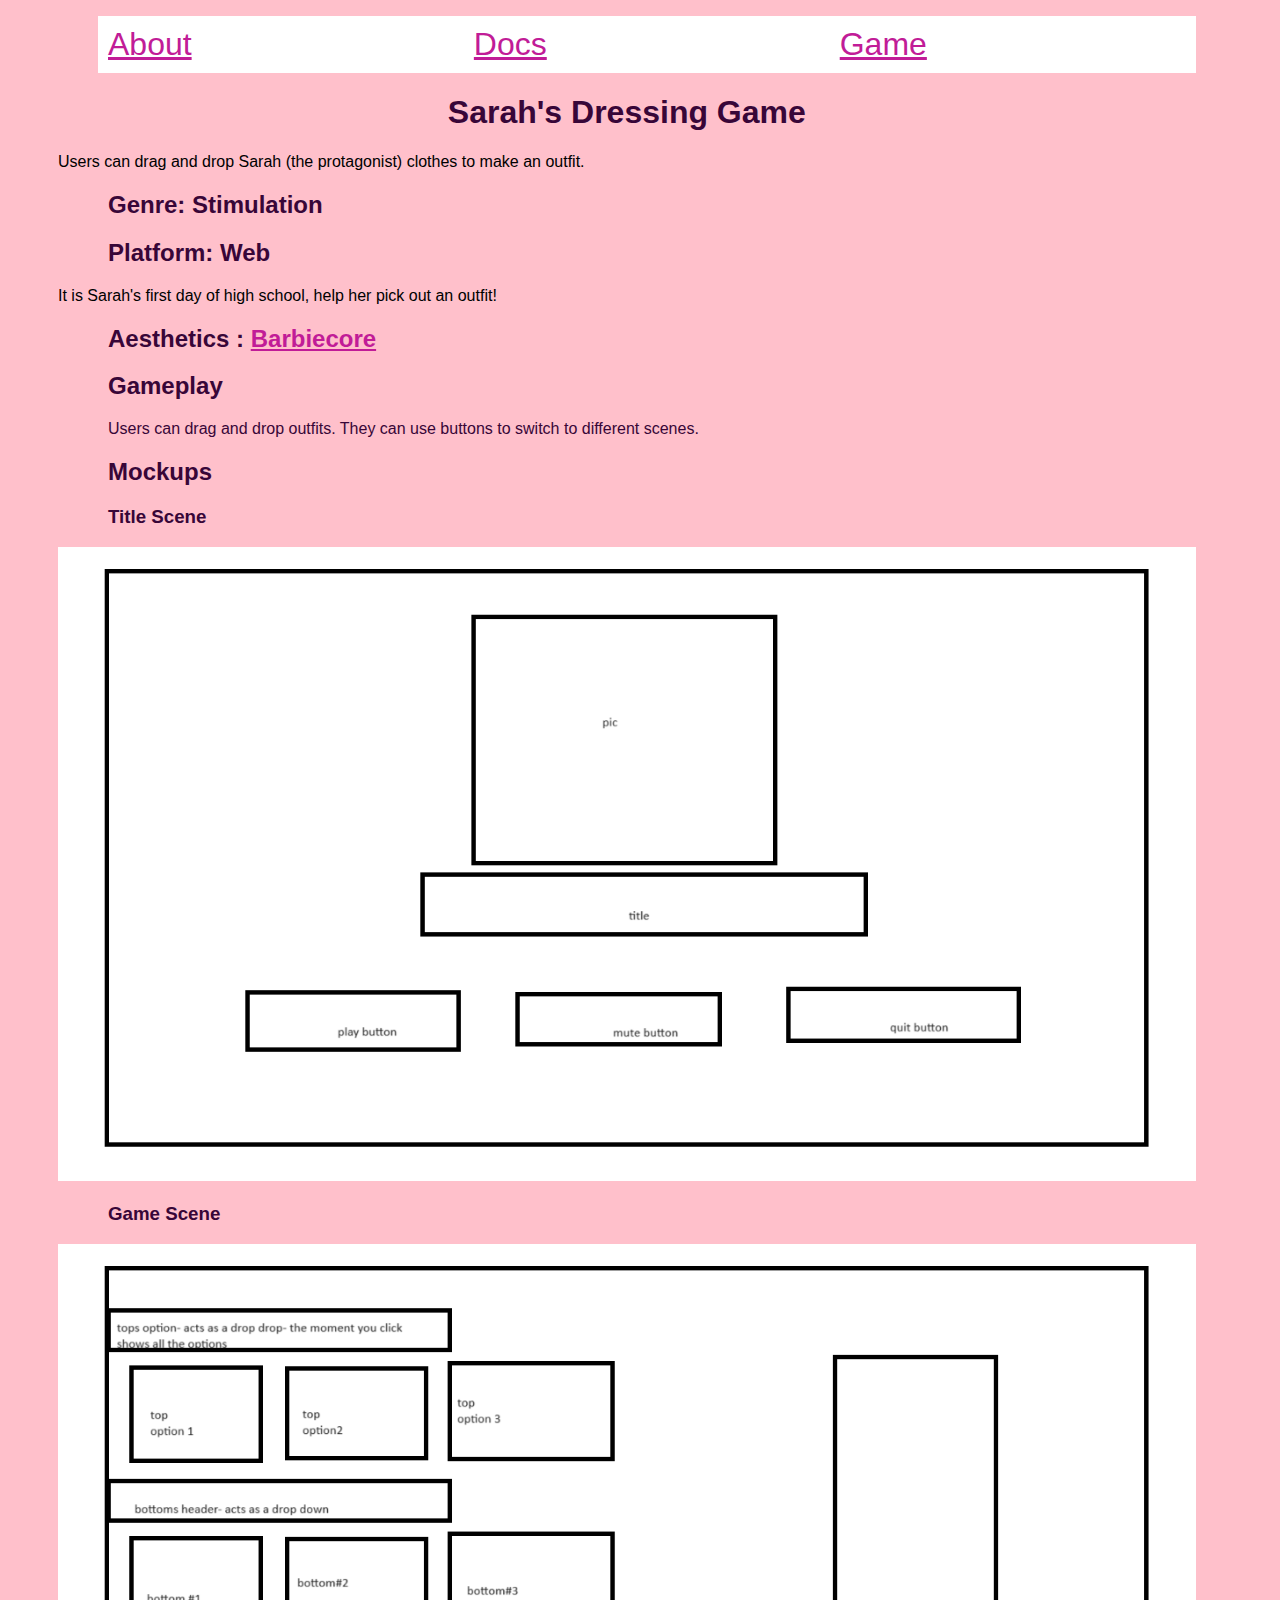
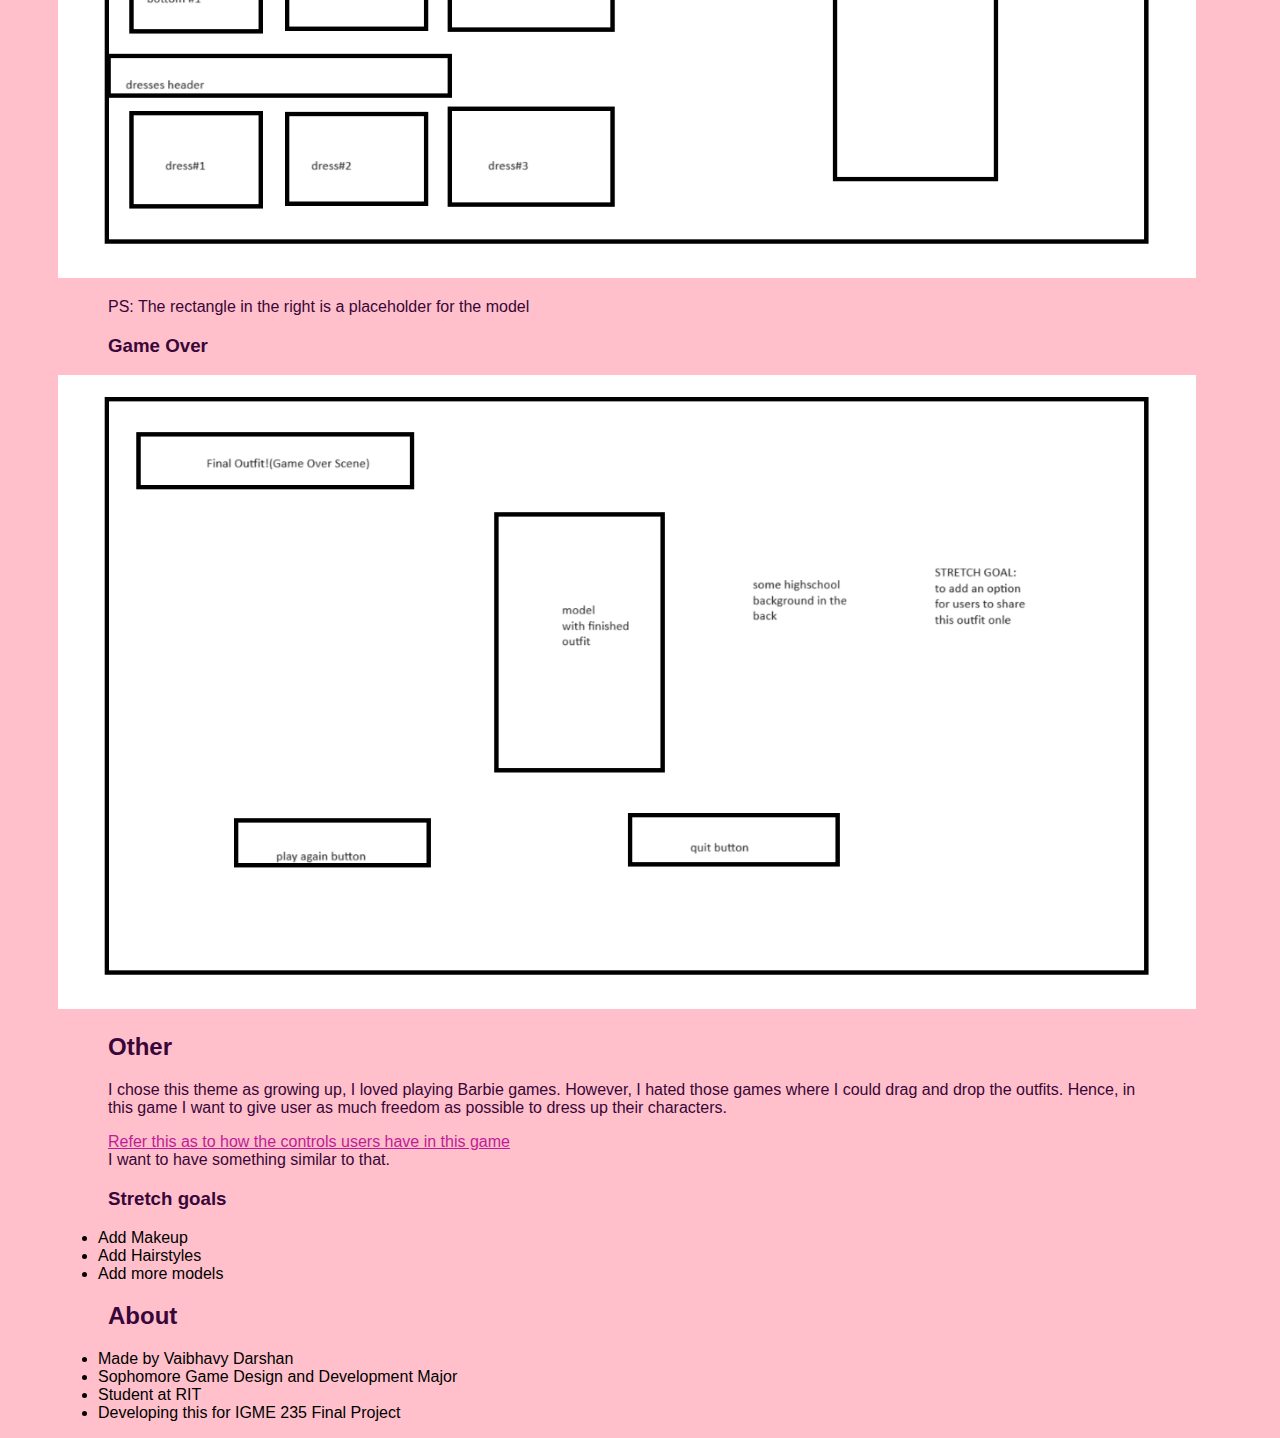
<file: about.html>
<!DOCTYPE html>
<html>
    <head>
        <title>About</title>
        <link rel="stylesheet" href="style/style.css">
    </head>
    <body>
        <div id="page">
        <ul id="nav">
            <li><a href="about.html">About</a></li>
            <li><a href="doc.html">Docs</a></li>
            <li><a href="index.html">Game</a></li>
        </ul>
      
        <h1>Sarah's Dressing Game</h1>
        <div id="concept">
           Users can drag and drop Sarah (the protagonist) clothes to make an outfit.
        </div>
        
        <div id="genre">
            <h2>Genre: Stimulation</h2>
        </div>

        <div id="platform">
            <h2>Platform: Web</h2>
        </div>

        <div id="story">
            It is Sarah's first day of high school, help her pick out an outfit!
        </div>

        <section id="mood">
            <h2>Aesthetics : <a href="https://www.pinterest.com/pin/809873945513126628/">Barbiecore</a></h2>
        </section>

        <section id="gameplay">
            <h2>Gameplay</h2>
            <p>Users can drag and drop outfits. They can use buttons to switch to different scenes.</p>
        </section>

        <section id="mockup">
            <h2>Mockups</h2>
            <h3>Title Scene</h3>
            <img src="images/homepage.png" alt="homepage">
            <h3>Game Scene</h3>
            <img src="images/dress-up.png" alt="game mode">
            <p>PS: The rectangle in the right is a placeholder for the model</p>
            <h3>Game Over</h3>
            <img src="images/game-over.png" alt="game over mode">
        </section>

        <section id="other">
            <h2>Other</h2>
            <p>I chose this theme as growing up, I loved playing Barbie games. However, I hated
                those games where I could drag and drop the outfits. Hence, in this game I want to
                give user as much freedom as possible to dress up their characters.
            </p>
            <p><a href="https://www.numuki.com/game/barbie-make-a-mag/">Refer this as to how the controls users have in this game</a>
            <br>I want to have something similar to that.</p>
            <h3>Stretch goals</h3>
            <ul>
                <li>Add Makeup</li>
                <li>Add Hairstyles</li>
                <li>Add more models</li>
            </ul>
        </section>

        <section id="about">
            <h2>About</h2>
            <ul>
                <li>Made by Vaibhavy Darshan</li>
                <li>Sophomore Game Design and Development Major</li>
                <li>Student at RIT</li>
                <li>Developing this for IGME 235 Final Project</li>
            </ul>
        </section>
        </div>
    </body>
</html>
</file>
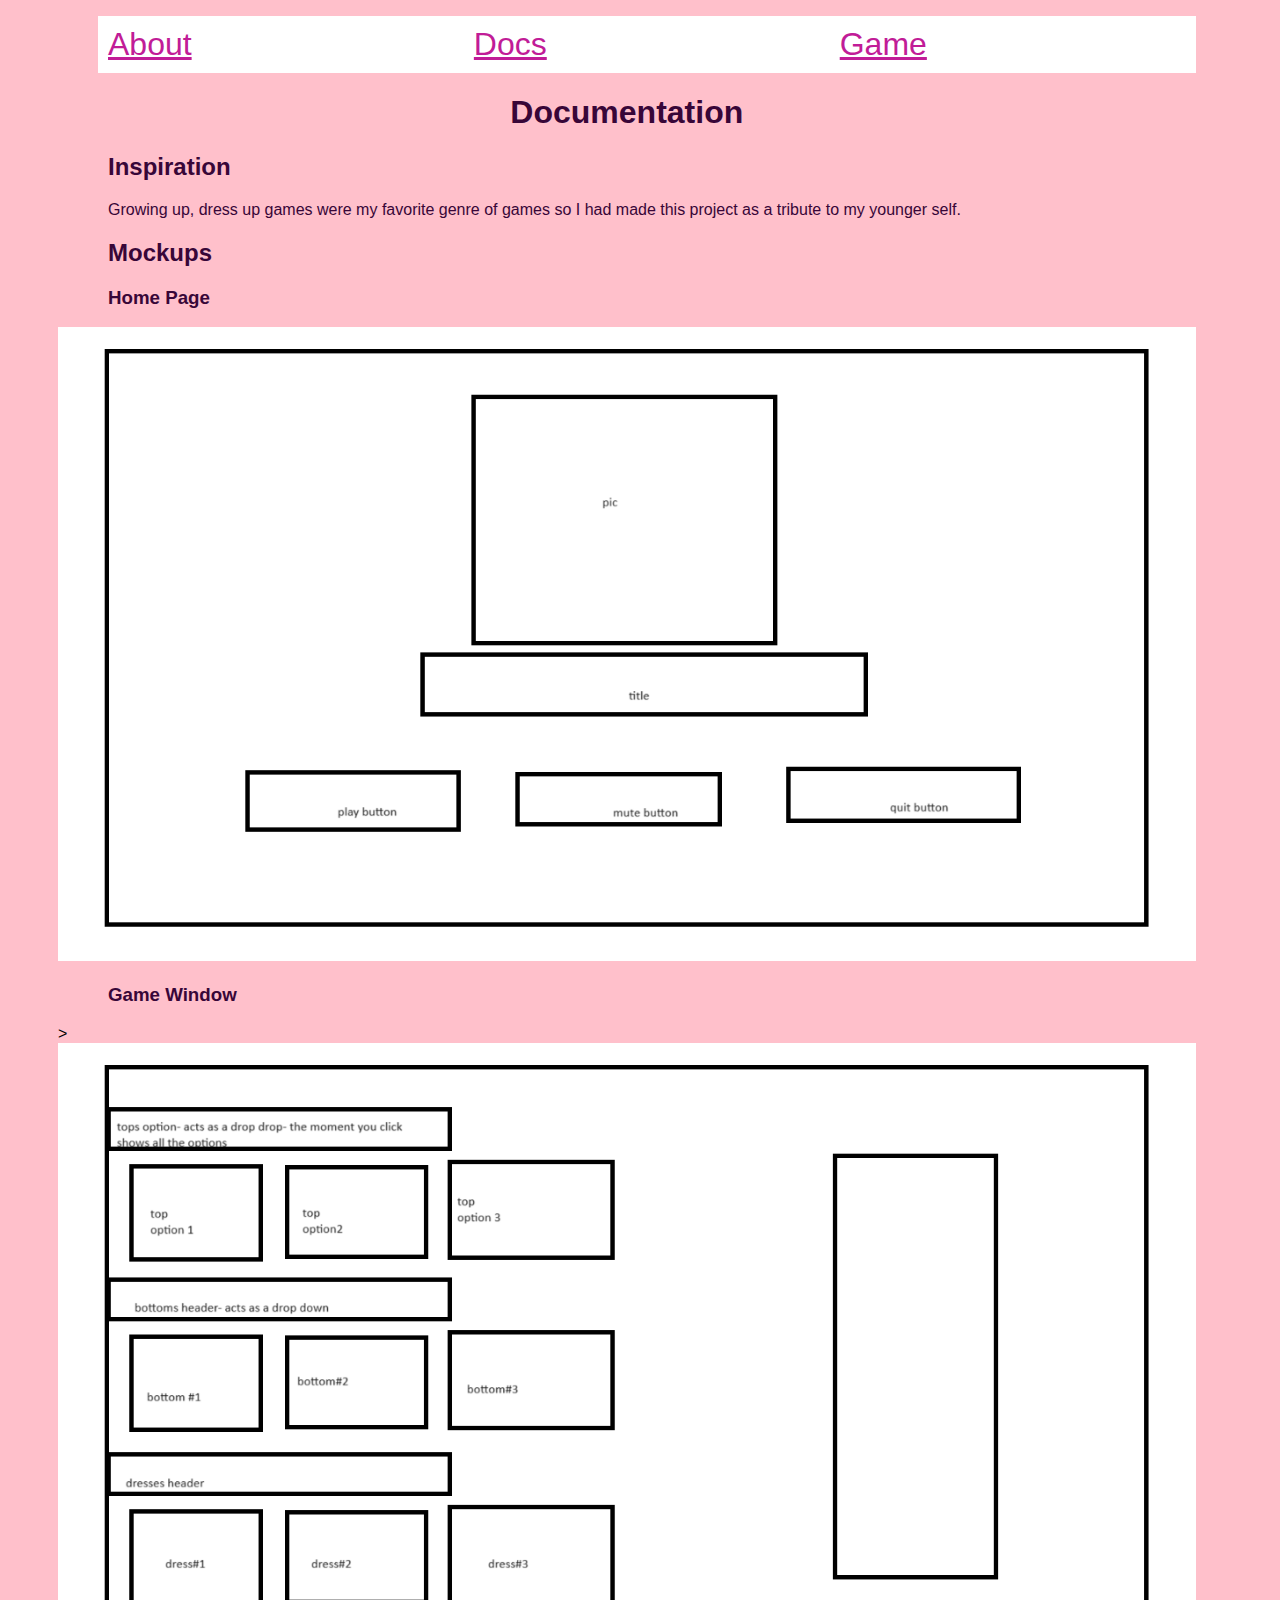
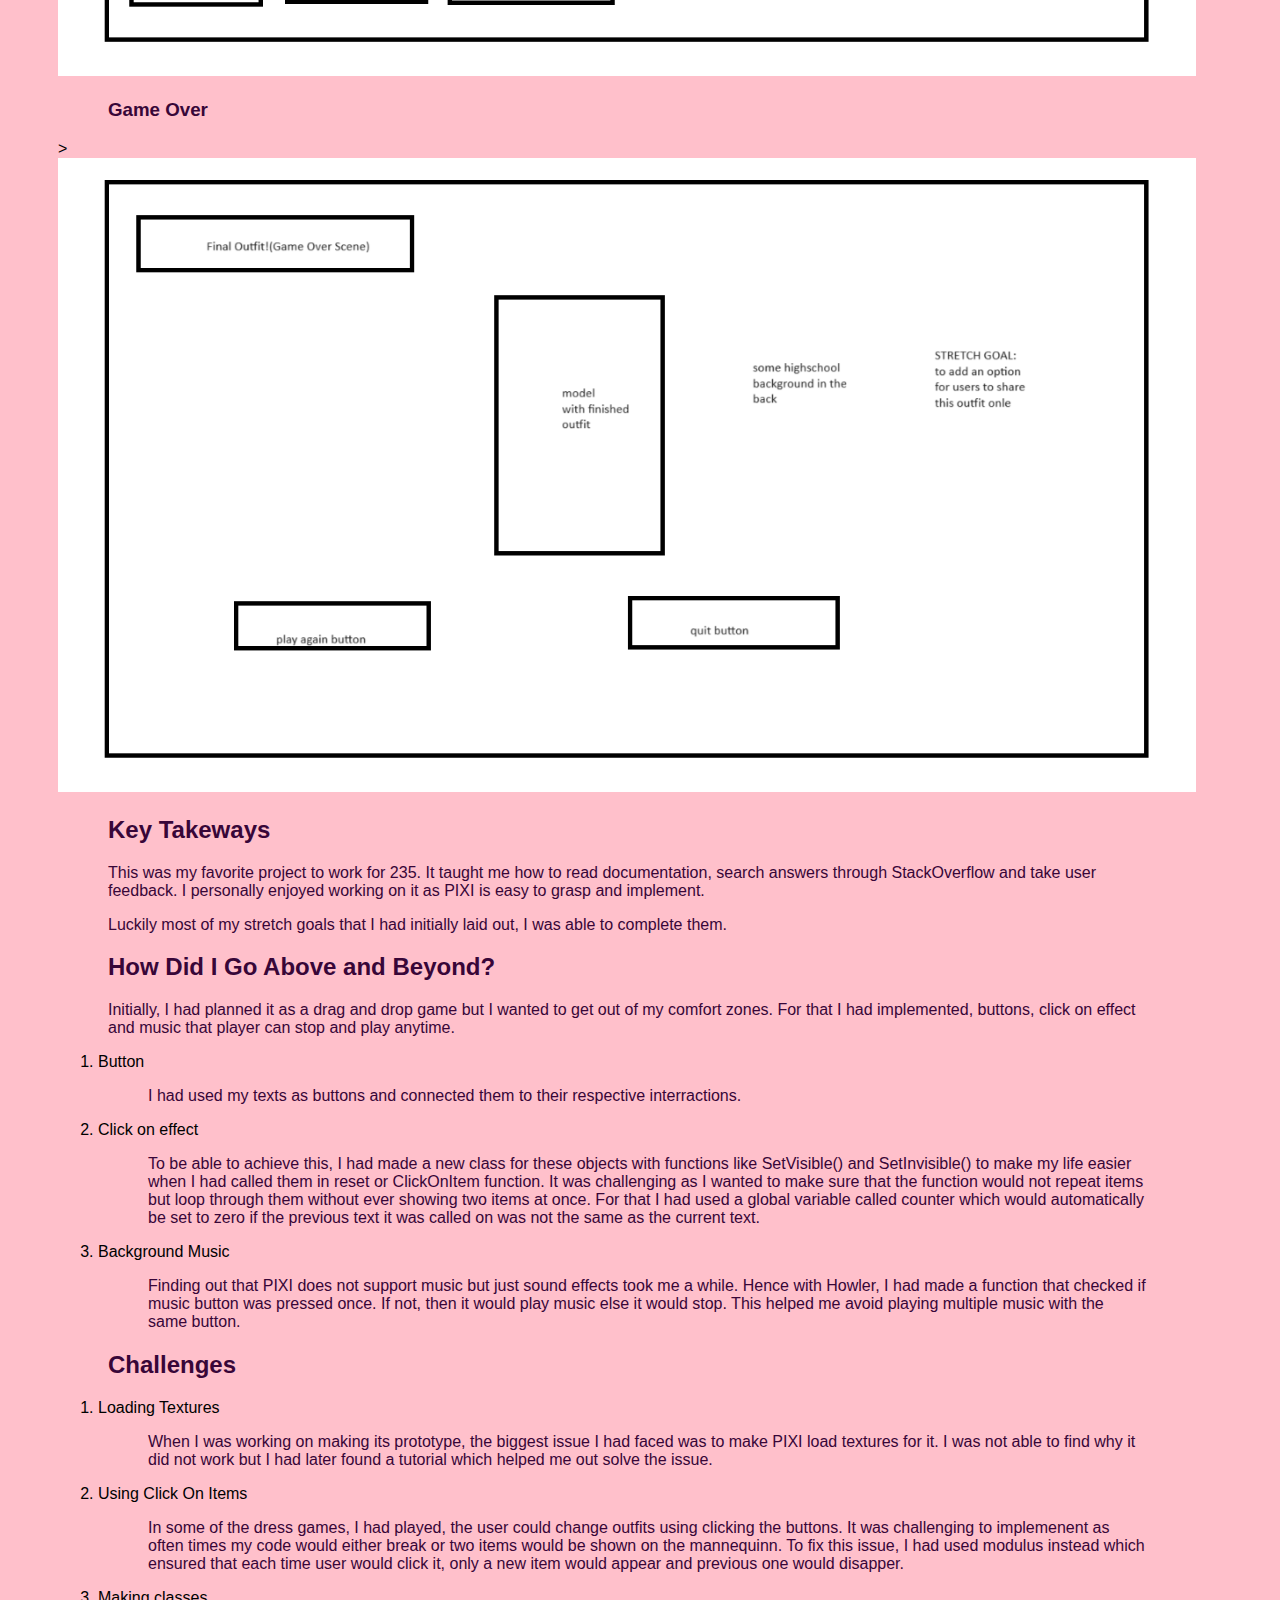
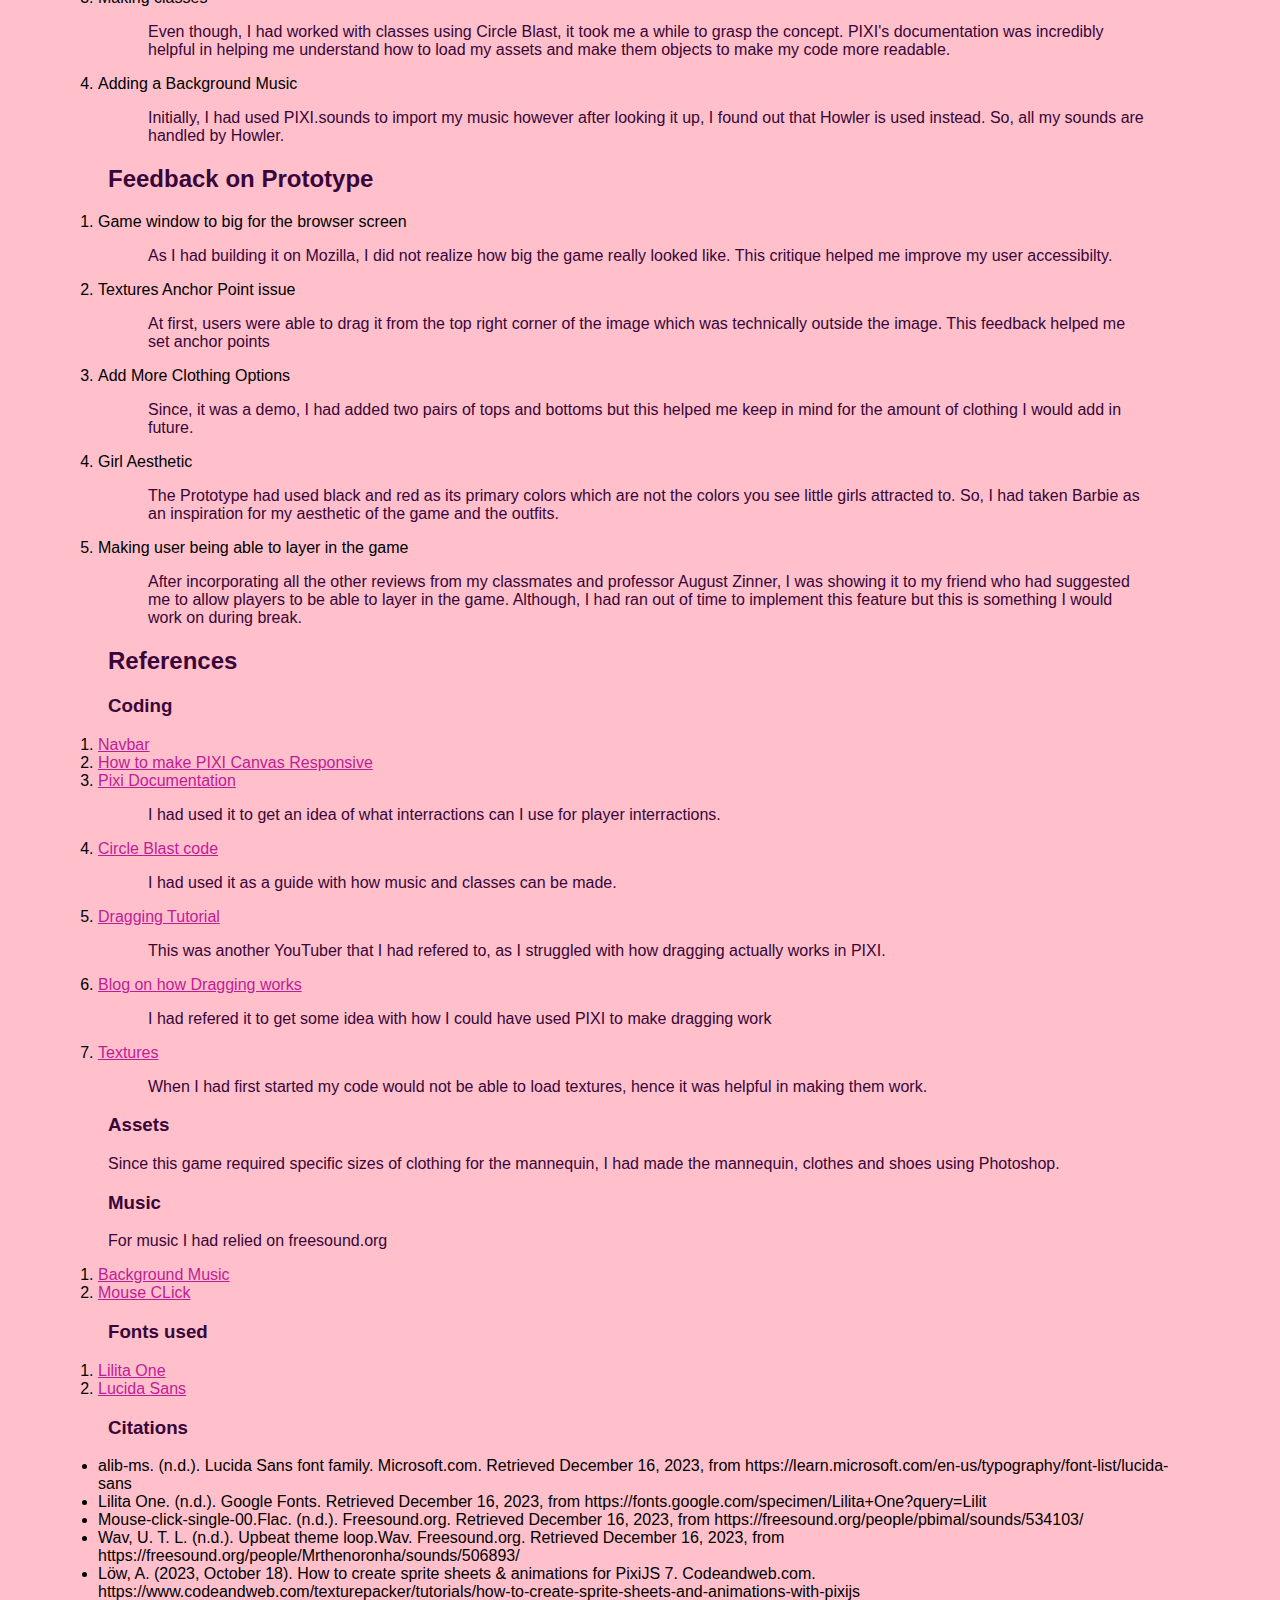
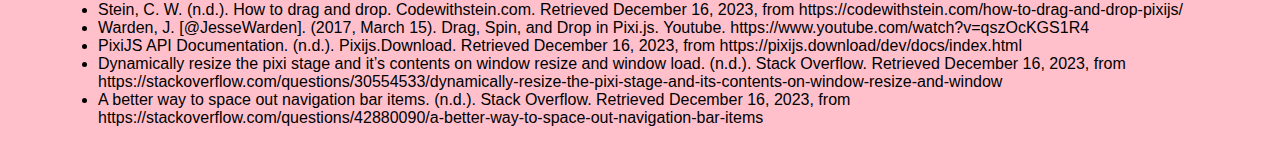
<file: doc.html>
<!DOCTYPE html>
<html>
    <head>
        <title>Doc</title>
        <link rel="stylesheet" href="style/style.css">
    </head>
    <body>
        <div id="page">
        <ul id="nav">
            <li><a href="about.html">About</a></li>
            <li><a href="doc.html">Docs</a></li>
            <li><a href="index.html">Game</a></li>
        </ul>
      
        <h1>Documentation</h1>

        <h2>Inspiration</h2>
        <p>Growing up, dress up games were my favorite genre of games so I had made this project as a tribute to my younger self.</p>

        <section id="mockup">
        <h2>Mockups</h2>
        <h3>Home Page</h3>
        <img src ="images/homepage.png" alt="homepage mockup">
        <h3>Game Window</h3>>
        <img src ="images/dress-up.png" alt ="game's mockup">
        <h3>Game Over</h3>>
        <img src="images/game-over.png" alt="game over mockup">    
    </section>

        <h2>Key Takeways</h2>
        <p>This was my favorite project to work for 235. It taught me how to read documentation, search answers through StackOverflow and take user feedback. I personally enjoyed working on it as PIXI is easy to grasp and implement.</p>
        <p>Luckily most of my stretch goals that I had initially laid out, I was able to complete them.</p>
        
        <article id="extra-work">
        <h2>How Did I Go Above and Beyond?</h2>
        <p>Initially, I had planned it as a drag and drop game but I wanted to get out of my comfort zones. For that I had implemented, buttons, click on effect and music that player can stop and play anytime.</p>
        <ol>
            <li>Button <p>I had used my texts as buttons and connected them to their respective interractions.</p>
            </li>

            <li>Click on effect
                <p>To be able to achieve this, I had made a new class for these objects with functions like SetVisible() and SetInvisible() to make my life easier when I had called them in reset or ClickOnItem function.
                    It was challenging as I wanted to make sure that the function would not repeat items but loop through them without ever showing two items at once. For that I had used a global variable called counter which would automatically be set to zero if the previous text it was called on was not the same as the current text.
                </p>
            </li>

            <li>Background Music
                <p>Finding out that PIXI does not support music but just sound effects took me a while. Hence with Howler, I had made a function that checked if music button was pressed once. If not, then it would play music else it would stop. This helped me avoid playing multiple music with the same button.</p></li>
        </ol>
        </article>

        <h2>Challenges</h2>
        <ol>
            <li>Loading Textures
                <p>
                    When I was working on making its prototype, the biggest issue I had faced was to make PIXI load textures for it.
                    I was not able to find why it did not work but I had later found a tutorial which helped me out solve the issue.
            </p></li>

            <li>Using Click On Items 
                <p>In some of the dress games, I had played, the user could change outfits using clicking the buttons.
                    It was challenging to implemenent as often times my code would either break or two items would be shown on the mannequinn.
                    To fix this issue, I had used modulus instead which ensured that each time user would click it, only a new item would appear and previous one would disapper.
                </p>
            </li>

            <li>Making classes
                <p>Even though, I had worked with classes using Circle Blast, it took me a while to grasp the concept. PIXI's documentation was incredibly helpful in helping me understand how to load my assets and make them objects to make my code more readable.</p>
            </li>

            <li>Adding a Background Music
                <p>Initially, I had used PIXI.sounds to import my music however after looking it up, I found out that Howler is used instead. So, all my sounds are handled by Howler.</p></li>
        </ol>

        <h2>Feedback on Prototype</h2>
        <ol>            
            <li>Game window to big for the browser screen
                <p>As I had building it on Mozilla, I did not realize how big the game really looked like. This critique helped me improve my user accessibilty.</p>
            </li>

            <li>Textures Anchor Point issue
                <p>At first, users were able to drag it from the top right corner of the image which was technically outside the image. This feedback helped me set anchor points</p>
            </li>

            <li>Add More Clothing Options
                <p>Since, it was a demo, I had added two pairs of tops and bottoms but this helped me keep in mind for the amount of clothing I would add in future.</p>
            </li>

            <li>Girl Aesthetic
                <p>The Prototype had used black and red as its primary colors which are not the colors you see little girls attracted to. So, I had taken Barbie as an inspiration for my aesthetic of the game and the outfits.</p>
            </li>

            <li>Making user being able to layer in the game
                <p>After incorporating all the other reviews from my classmates and professor August Zinner, I was showing it to my friend who had suggested me to allow players to be able to layer in the game. Although, I had ran out of time to implement this feature but this is something I would work on during break.</p>
            </li>
        </ol>


        <h2>References</h2>
        <h3>Coding</h3>
        <ol>
            <li><a href="https://stackoverflow.com/questions/42880090/a-better-way-to-space-out-navigation-bar-items">Navbar</a></li>
            <li><a href="https://stackoverflow.com/questions/30554533/dynamically-resize-the-pixi-stage-and-its-contents-on-window-resize-and-window">How to make PIXI Canvas Responsive</a></li>
            <li><a href="https://pixijs.download/dev/docs/index.html">Pixi Documentation</a><p>
                I had used it to get an idea of what interractions can I use for player interractions.
            </p></li>

            <li><a href = "../HW-pixi-game-start/HW-pixi-game-start/game.html">Circle Blast code</a>
            <p>I had used it as a guide with how music and classes can be made.</p></li>
            
            <li><a href="https://www.youtube.com/watch?v=qszOcKGS1R4">Dragging Tutorial</a>
                    <p>This was another YouTuber that I had refered to, as I struggled with how dragging actually works in PIXI.</p></li>
                    
            <li><a href="https://codewithstein.com/how-to-drag-and-drop-pixijs/">Blog on how Dragging works</a>
            <p>I had refered it to get some idea with how I could have used PIXI to make dragging work</p></li>
        
            <li><a href="https://www.codeandweb.com/texturepacker/tutorials/how-to-create-sprite-sheets-and-animations-with-pixijs">Textures</a>
            <p>When I had first started my code would not be able to load textures, hence it was helpful in making them work.</p></li>
        </ol>
        
        <h3>Assets</h3>
        <p>Since this game required specific sizes of clothing for the mannequin, I had made the mannequin, clothes and shoes using Photoshop.</p>

        <h3>Music</h3>
        <p>For music I had relied on freesound.org</p>
        <ol>
            <li><a href="https://freesound.org/people/Mrthenoronha/sounds/506893/">Background Music</a></li>
            <li><a href="https://freesound.org/people/pbimal/sounds/534103/">Mouse CLick</a></li>
        </ol>

        <h3>Fonts used</h3>
        <ol>
            <li><a href="https://fonts.google.com/specimen/Lilita+One?query=Lilit">Lilita One</a></li>
            <li><a href="https://learn.microsoft.com/en-us/typography/font-list/lucida-sans">Lucida Sans</a></li>
        </ol>

        <h3>Citations</h3>
        <ul>
            <li>alib-ms. (n.d.). Lucida Sans font family. Microsoft.com. Retrieved December 16, 2023, from https://learn.microsoft.com/en-us/typography/font-list/lucida-sans
            </li>
            <li>Lilita One. (n.d.). Google Fonts. Retrieved December 16, 2023, from https://fonts.google.com/specimen/Lilita+One?query=Lilit
            </li>
            <li>Mouse-click-single-00.Flac. (n.d.). Freesound.org. Retrieved December 16, 2023, from https://freesound.org/people/pbimal/sounds/534103/
            </li>
            <li>Wav, U. T. L. (n.d.). Upbeat theme loop.Wav. Freesound.org. Retrieved December 16, 2023, from https://freesound.org/people/Mrthenoronha/sounds/506893/
            </li>
            <li>Löw, A. (2023, October 18). How to create sprite sheets & animations for PixiJS 7. Codeandweb.com. https://www.codeandweb.com/texturepacker/tutorials/how-to-create-sprite-sheets-and-animations-with-pixijs
            </li>
            <li>Stein, C. W. (n.d.). How to drag and drop. Codewithstein.com. Retrieved December 16, 2023, from https://codewithstein.com/how-to-drag-and-drop-pixijs/
            </li>
            <li>
                Warden, J. [@JesseWarden]. (2017, March 15). Drag, Spin, and Drop in Pixi.js. Youtube. https://www.youtube.com/watch?v=qszOcKGS1R4
            </li>
            <li>PixiJS API Documentation. (n.d.). Pixijs.Download. Retrieved December 16, 2023, from https://pixijs.download/dev/docs/index.html
            </li>
            <li>Dynamically resize the pixi stage and it’s contents on window resize and window load. (n.d.). Stack Overflow. Retrieved December 16, 2023, from https://stackoverflow.com/questions/30554533/dynamically-resize-the-pixi-stage-and-its-contents-on-window-resize-and-window
            </li>
            <li>
                A better way to space out navigation bar items. (n.d.). Stack Overflow. Retrieved December 16, 2023, from https://stackoverflow.com/questions/42880090/a-better-way-to-space-out-navigation-bar-items
            </li>
        </ul>
        </div>
    </body>
</html>
</file>
<file: style/style.css>
html{
    background-color: pink;
    font-family: 'Lucida Sans', 'Lucida Sans Regular', 'Lucida Grande', 'Lucida Sans Unicode', Geneva, Verdana, sans-serif;
}
.game{
    align-self: center;
}
#page{
    width: 100%;
    max-width: 90%;
    margin: 0 50px;
}
#nav{
    display: flex;
    flex-direction: row;
    justify-content: center;
    list-style-type: none;
    position: relative;
}
  
  #game {
    justify-self: center;
    margin-right: auto;
    margin-left: auto;
    width: 1024px; /* Set your desired width */
    height: 768px; /* Set your desired height */
    border: 1px solid rgb(231, 130, 130); /* Optional: Add a border for visualization */
  }
  
#nav li{
    font-size: 2em;
    margin-right: 0px;
    margin-left: 0px;
    box-sizing: border-box;
    width: 100%;
    background-color:rgb(255, 255, 255);
    height: 100%;
    height: 50%;
    padding: 10px;
    
}
h1,h2, h3, p{
    margin-left: 50px;
    margin-right: 50px;
    color:rgb(56, 6, 56);
}
#intro{
    text-align: center;
    margin-bottom: 30px;
}
h1{
    text-align: center;
}
a:link{
    color: rgb(193, 28, 151);
}
a:visited{
    color:rgb(95, 17, 74);
}
a:focus{
    color:red;
}
a:hover{
    color:red;
}
a:active{
    background-color: rgba(240, 248, 255, 0.741);
}
img{
    width: 100%;
    height: auto;
    min-width: 100%;
    min-height: 100%;
}
</file>
